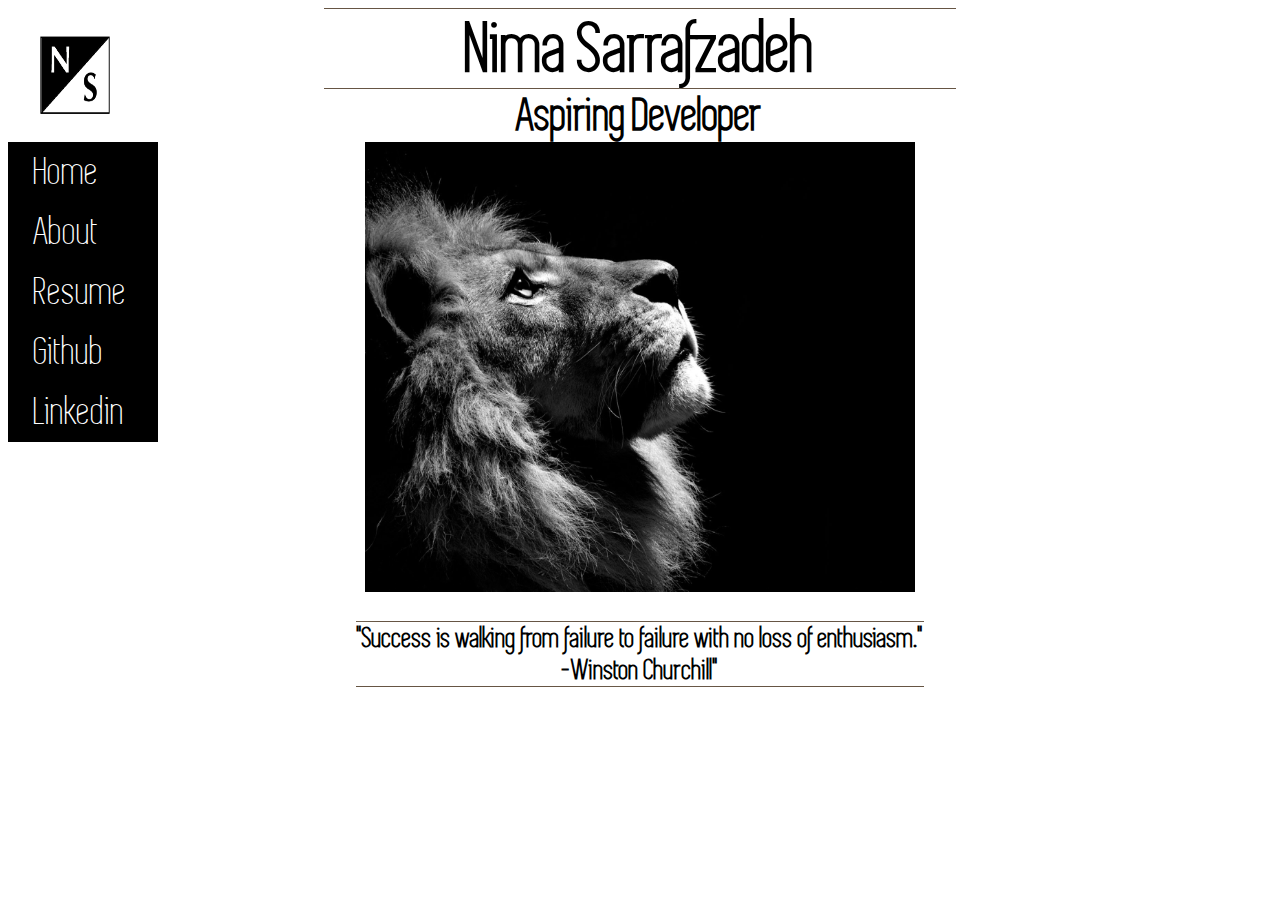
<file: index.html>
<!DOCTYPE html>
<html>
<div id='container'>

  <head>

    <body style=background-color: white>
      <title> Nima Sarrafadeh's Website </title>
      <link href="style.css" type="text/css" rel="stylesheet" />
  </head>
  <div id='logo'>
    <img id='logo' src='Photos/Logo2.png' align="left" width='150' height='150'>
  </div>
  <div class='text-wrap'>
    <div class='center'>
      <h1> Nima Sarrafzadeh</h1>
      <h2> Aspiring Developer</h2>
    </div>
    <ul>
      <li><a href='index.html' target='_blank' class="button" style="margin-left:10px; margin-right:10px; text-decoration:none">Home </a></li>
      <li><a href='About.html' target='_blank' class="button" style="margin-left:10px; margin-right:10px; text-decoration:none">About </a></li>
      <li><a href='Resume/ResumePage.html' target='_blank' class="button" style="margin-left:10px; margin-right:10px; text-decoration:none">Resume</a></li>
      <li><a href='https://www.github.com/codernim' target='_blank' class="button" style="margin-left:10px; margin-right:10px;text-decoration:none">Github</a></li>
      <li><a href='https://www.linkedin.com/in/nima-sarrafzadeh-47339a11a/' target='_blank' class="button" style='margin-left:10px; margin-right:10px; text-decoration:none'> Linkedin </a></li>
    </ul>
    <div class='text-wrap'>
      <div class='center'>
        <div id='lion'>
          <img src='lion.jpg' align="middle" width='550' height='450' style="max-width: 100%, height: auto;">
          <h3> "Success is walking from failure to failure with no loss of enthusiasm." <br /> -Winston Churchill"</h3>
        </div>
      </div>
    </div>
    </body>
  </div>

</html>
</file>
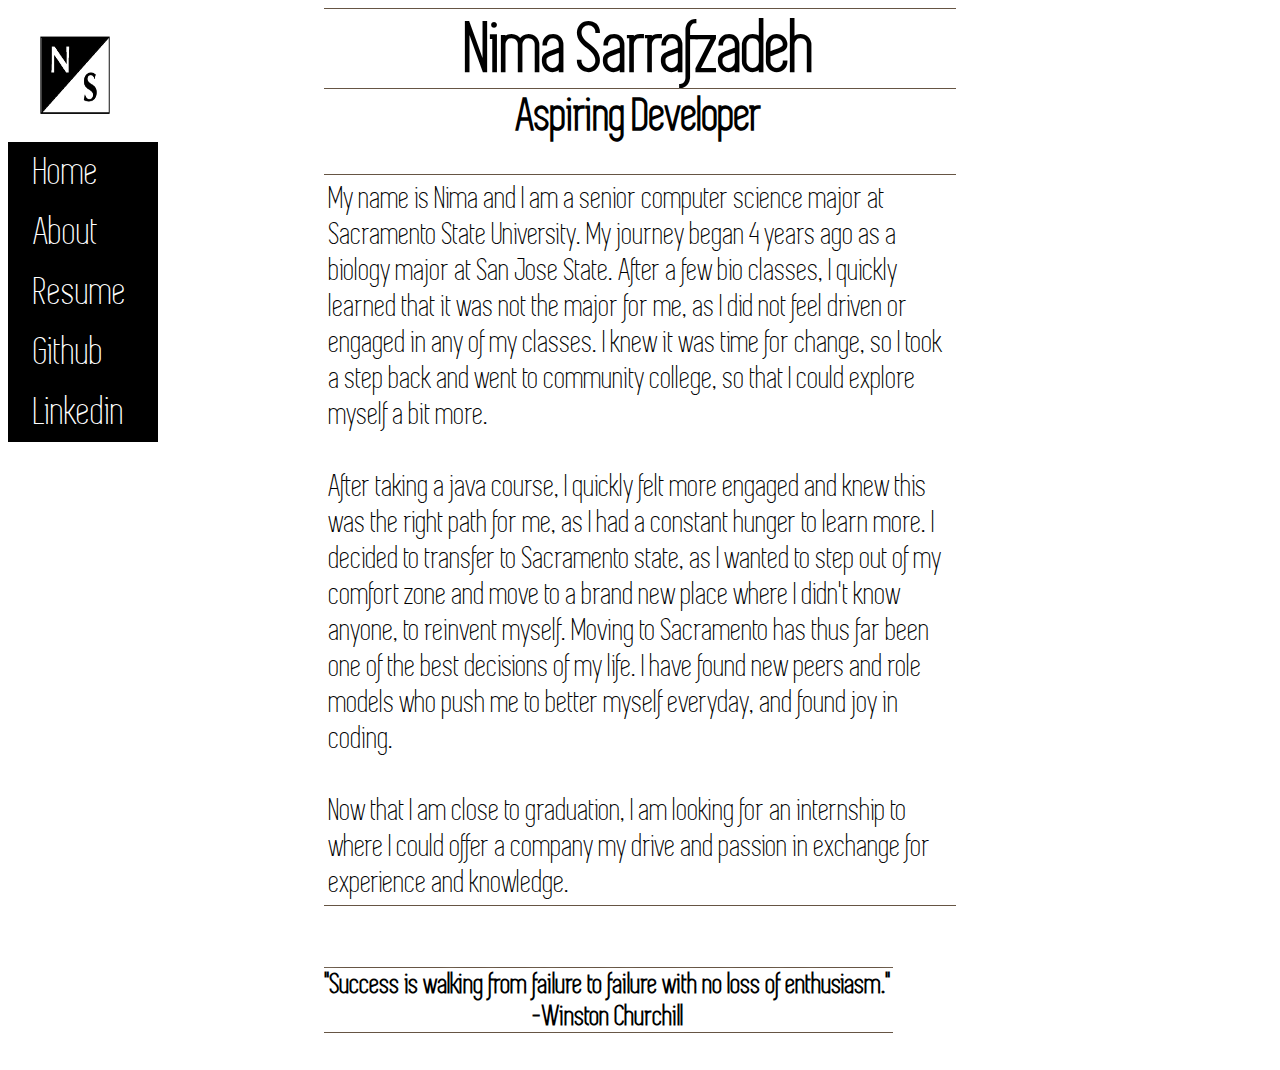
<file: About.html>
<!DOCTYPE html>
<html>
<div id='container'>
  <head>
    <body style=background-color: white>
      <title> About Nima </title>
      <link href="style.css" type="text/css" rel="stylesheet" />
  </head>
  <img id='logo' src='Photos/Logo2.png' align="left" width='150' height='150' position: 'absolute'>
  <div class='text-wrap'>
    <div class='center'>
      <h1> Nima Sarrafzadeh</h1>
      <h2> Aspiring Developer</h2>
    </div>
  </div>
  <ul>
    <li><a href='index.html' target='_blank' class="button" style="margin-left:10px; margin-right:10px; text-decoration:none">Home </a></li>
    <li><a href='About.html' target='_blank' class="button" style="margin-left:10px; margin-right:10px; text-decoration:none">About </a></li>
    <li><a href='Resume/ResumePage.html' target='_blank' class="button" style="margin-left:10px; margin-right:10px; text-decoration:none">Resume</a></li>
    <li><a href='https://www.github.com/codernim' target='_blank' class="button" style="margin-left:10px; margin-right:10px;text-decoration:none">Github</a></li>
    <li><a href='https://www.linkedin.com/in/nima-sarrafzadeh-47339a11a/' target='_blank' class="button" style='margin-left:10px; margin-right:10px; text-decoration:none'> Linkedin </a></li>
  </ul>
  <div class='text-wrap'>
    <div class='center'>
      <p> My name is Nima and I am a senior computer science major at Sacramento State University. My journey began 4 years ago as a biology major at San Jose State. After a few bio classes, I quickly learned that it was not the major for me, as I did not
        feel driven or engaged in any of my classes. I knew it was time for change, so I took a step back and went to community college, so that I could explore myself a bit more. <br /><br /> After taking a java course, I quickly felt more engaged and
        knew this was the right path for me, as I had a constant hunger to learn more. I decided to transfer to Sacramento state, as I wanted to step out of my comfort zone and move to a brand new place where I didn't know anyone, to reinvent myself.
        Moving to Sacramento has thus far been one of the best decisions of my life. I have found new peers and role models who push me to better myself everyday, and found joy in coding. <br /><br /> Now that I am close to graduation,
        I am looking for an internship to where I could offer a company my drive and passion in exchange for experience and knowledge.<br /></p>
        <h3> "Success is walking from failure to failure with no loss of enthusiasm." <br /> -Winston Churchill</h3>
    </div>
  </div>
  </body>
</div>

</html>
</file>
<file: style.css>
@font-face { font-family: Simplifica; src: url('SIMPLIFICA.ttf'); }
h1 {
  font-size: 4.5em;
  text-shadow: 0px 0px 0px #fff;
  font-family: Simplifica;
  text-align: center;
  color: black;
  margin: 0;
  float:center;
  border-top: 1px solid #665544;
  border-bottom: 1px solid #665544;

}

h2 {
  margin: 0;
  font-size: 3.0em;
  text-shadow: 0px 0px 10px #fff;
  font-family: Simplifica;
  text-align: center;
  float:center;


}

h3 {
  font-size: 1.8em;
  text-shadow: 0px 0px 10px #fff;
  font-family: Simplifica;
  text-align: center;
  float: center;
  border-top: 1px solid #665544;
  border-bottom: 1px solid #665544;
  width: 90%;
  display: inline-block;

}


a:hover {
    text-decoration: underline;
}



ul {
    position: absolute;
    list-style-type: none;
    margin: 0;
    padding: 0;
    width: 150px;
    background-color: black;
    float:left;

}

li a {
    display: block;
    color: #000;
    padding: 8px 16px;
    text-decoration: none;
    font-family: Simplifica;
    font-size: 2.5em;
    float:left;
}

p {
  font-size: 2.0em;
  text-shadow: 0px 0px 10px #fff;
  font-family: Simplifica;
  text-align: left;
  float: inherit;
  border-top: 1px solid #665544;
  border-bottom: 1px solid #665544;
  padding: 5px;
}
.text-wrap {
  width: 100%;
}

.center {
  width: 50%;
  margin-left: auto;
  margin-right: auto;
}
/* Change the link color on hover */
li a:hover {
    background-color: #555;
    color: white;
}

#lion{
  text-align: center;
}
.button{
  text-align: center
  align: center;
  color: white;
  text-decoration: none;
}

#logo{
  position:absolute;
  top:0;
  left:0;
}
</file>
